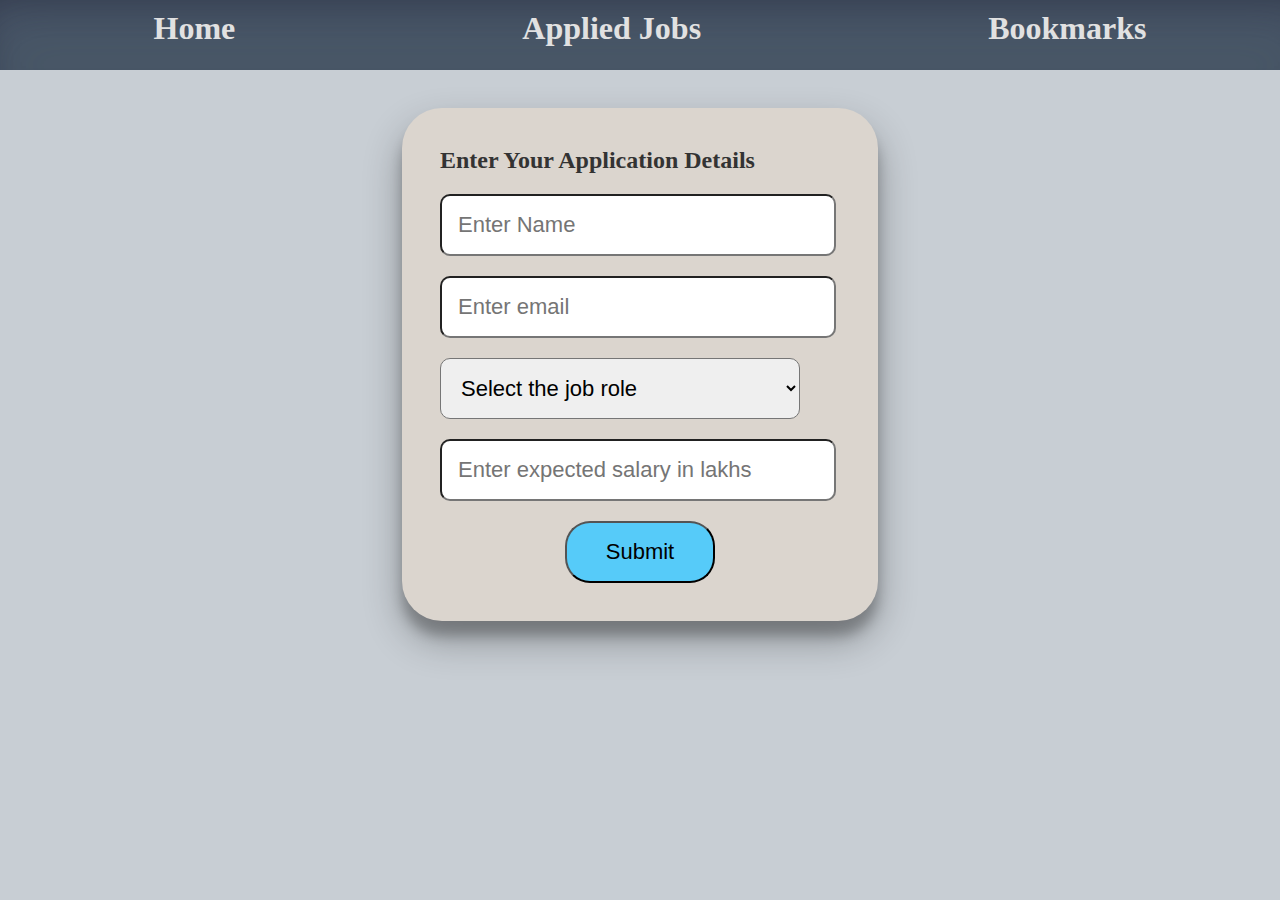
<file: index.html>
<!DOCTYPE html>
<html lang="en">
<head>
    <meta charset="UTF-8">
    <meta name="viewport" content="width=device-width, initial-scale=1.0">
    <title>Home Page</title>
    <link href="style.css" rel="stylesheet">
    
</head>
<body>
    <div id="links">
        <h2><a href="./index.html">Home</a></h2>
        <h2><a href="./Applied.html">Applied Jobs</a></h2>
        <h2><a href="./Bookmarks.html">Bookmarks</a></h2>
    </div>
    <!-- <div id="body-form"> -->
        <form id="form" style="background-color: rgb(219, 213, 206);">
            <h3>Enter Your Application Details</h3>
        <input id="name" type="text" placeholder="Enter Name">
        <input id="email" type="email" placeholder="Enter email">
        <select id="role" name="role">
            <option value="">Select the job role</option>
            <option value="SDE1">SDE-1</option>
            <option value="SDE2">SDE-2</option>
            <option value="deveops">DevOps Engineer</option>
            <option value="FSD">Full Stack Developer</option>
            <option value="Backend">Backend Developer</option>
            <option value="Frontend">Frontend Developer</option>
            <option value="Database Administrator">Database Administrator</option>
            <option value="Tester">Tester</option>
            <option value="UI/UX developer">UI/UX Developer</option>
            <option value="data_engineer">Data Engineer</option>
            <option value="data_analyst">Data Analyst</option>
            <option value="data_scientist">Data Scientist</option>
            <option value="Big Data Engineer">Big Data Engineer</option>
            <option value="ML Engineer">Machine Learning Engineer</option>
            <option value="Cloud Architect">Cloud Architect</option>
            <option value="Cybersecurity engineer">Cybersecurity Engineer</option>
            <option value="blockchain developer">Blockchain Developer</option>
        </select>

        <input id="salary" type="number" placeholder="Enter expected salary in lakhs">
        <input type="submit" id="btn">
        </form>
        
    <!-- </div> -->
</body>
</html>
<script>
    document.querySelector("#form").addEventListener("submit",myFunction);
    let jobArray=JSON.parse(localStorage.getItem("jobApplication"))|| [];
    

    function myFunction(){
        event.preventDefault();
        let object={
            name:document.querySelector("#name").value,
            email:document.querySelector("#email").value,
            role:document.querySelector("#role").value,
            salary:document.querySelector("#salary").value


        }
        window.location.reload();

       jobArray.push(object);
        localStorage.setItem("jobApplication",JSON.stringify(jobArray));
        
    }
    
    
    
    //localStorage--->number/string
    
    //setItem-->add.
    // localStorage.setItem("phonenumber",1234567);   

    //getItem--->access
    // let data=localStorage.getItem("phonenumber");
    // console.log(typeof(data));


     // // JSON.stringify-->it will keep the datatype same;
    // localStorage.setItem("array",JSON.stringify([1,2,3,4,5,6,7]));

    // let arrayData=JSON.parse(localStorage.getItem("array"));
    // console.log(arrayData);
    // // JSON.parse

       
</script>
</file>
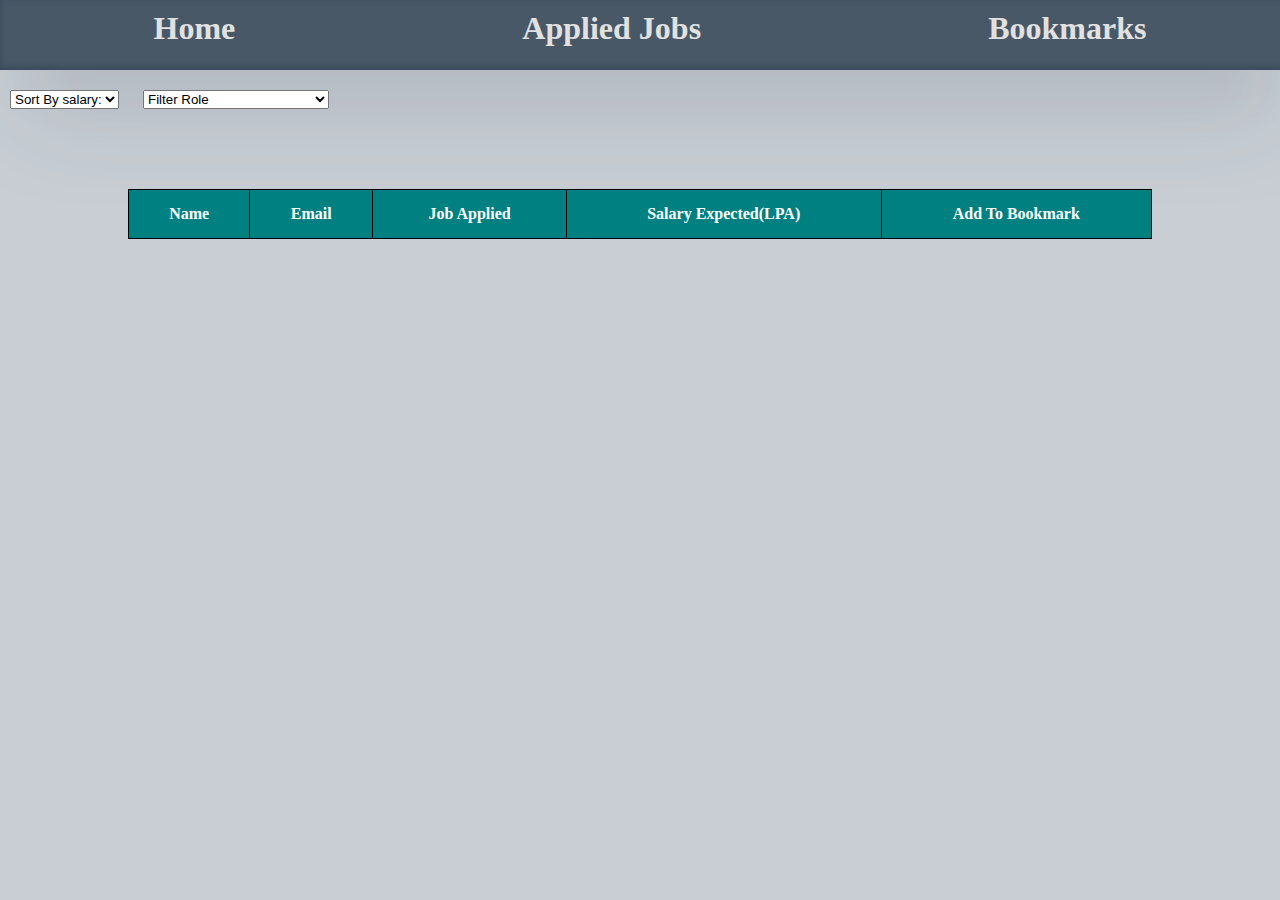
<file: Applied.html>
<!DOCTYPE html>
<html lang="en">
<head>
    <meta charset="UTF-8">
    <meta name="viewport" content="width=device-width, initial-scale=1.0">
    <title>Applied Jobs</title>
    <link href="commonstyle.css" rel="stylesheet">

</head>
<body>
    <div id="links">
        <h2><a href="./index.html">Home</a></h2>
        <h2><a href="./Applied.html">Applied Jobs</a></h2>
        <h2><a href="./Bookmarks.html">Bookmarks</a></h2>
    </div>


    
    <select id="sortSalary" onchange="handleSalary
    ()">
        <option value="">Sort By salary:</option>
        <option value="HTL">High to Low</option>
        <option value="LTH">Low to High</option>
    </select>

    <select id="filterRole" onchange="handfilter()">
        <option value="">Filter Role</option>
            <option value="SDE1">SDE-1</option>
            <option value="SDE2">SDE-2</option>
            <option value="deveops">DevOps Engineer</option>
            <option value="FSD">Full Stack Developer</option>
            <option value="Backend">Backend Developer</option>
            <option value="Frontend">Frontend Developer</option>
            <option value="Database Administrator">Database Administrator</option>
            <option value="Tester">Tester</option>
            <option value="UI/UX developer">UI/UX Developer</option>
            <option value="data_engineer">Data Engineer</option>
            <option value="data_analyst">Data Analyst</option>
            <option value="data_scientist">Data Scientist</option>
            <option value="Big Data Engineer">Big Data Engineer</option>
            <option value="ML Engineer">Machine Learning Engineer</option>
            <option value="Cloud Architect">Cloud Architect</option>
            <option value="Cybersecurity engineer">Cybersecurity Engineer</option>
            <option value="blockchain developer">Blockchain Developer</option>
    </select>

    <table>
        <thead>
            <tr>
                <th>Name</th>
                <th>Email</th>
                <th>Job Applied</th>
                <th>Salary Expected(LPA)</th>
                <th>Add To Bookmark</th>
            </tr>
        </thead>
        <tbody id="body">
            <!-- Append your output to body -->
        </tbody>
    </table>
</body>
</html>
<script>
let Data=JSON.parse(localStorage.getItem("jobApplication"));

// filter by role
function handfilter(){
    let selected=document.getElementById("filterRole").value;
    let filteredData=Data.filter(function(element){
        return element.role===selected;
    })
    // console.log(filteredData);
    displayData(filteredData);
}

// filter by salary
function handleSalary(){
let selected_salary=document.getElementById("sortSalary").value;
if(selected_salary=="HTL"){
    Data.sort(function(a,b){
        return b.salary-a.salary;

    })
    displayData(Data);

}
else{
    Data.sort(function(a,b){
        return a.salary-b.salary;
    })
    displayData(Data);

}
}



let bookMarkArr=JSON.parse(localStorage.getItem("bookmarks"))||[];
let tbody= document.querySelector("#body")
displayData(Data);
function displayData(Data){
   document.querySelector("#body").innerHTML="";
    Data.forEach(function(element){
        let tr=document.createElement("tr");
        let td1=document.createElement("td");
        let td2=document.createElement("td");
        let td3=document.createElement("td");
        let td4=document.createElement("td");
        let td5=document.createElement("button");

        td1.innerText=element.name;
        td2.innerText=element.email;
        td3.innerText=element.role;
        td4.innerText=element.salary;
        td5.innerText="Bookmarks";

        td5.addEventListener("click",function(){
            bookMarkFun(element)
        })

        tr.append(td1,td2,td3,td4,td5);
        tbody.append(tr);


});

function bookMarkFun(element){
    bookMarkArr.push(element);
    localStorage.setItem("bookmarks",JSON.stringify(bookMarkArr));
}
}

</script>
</file>
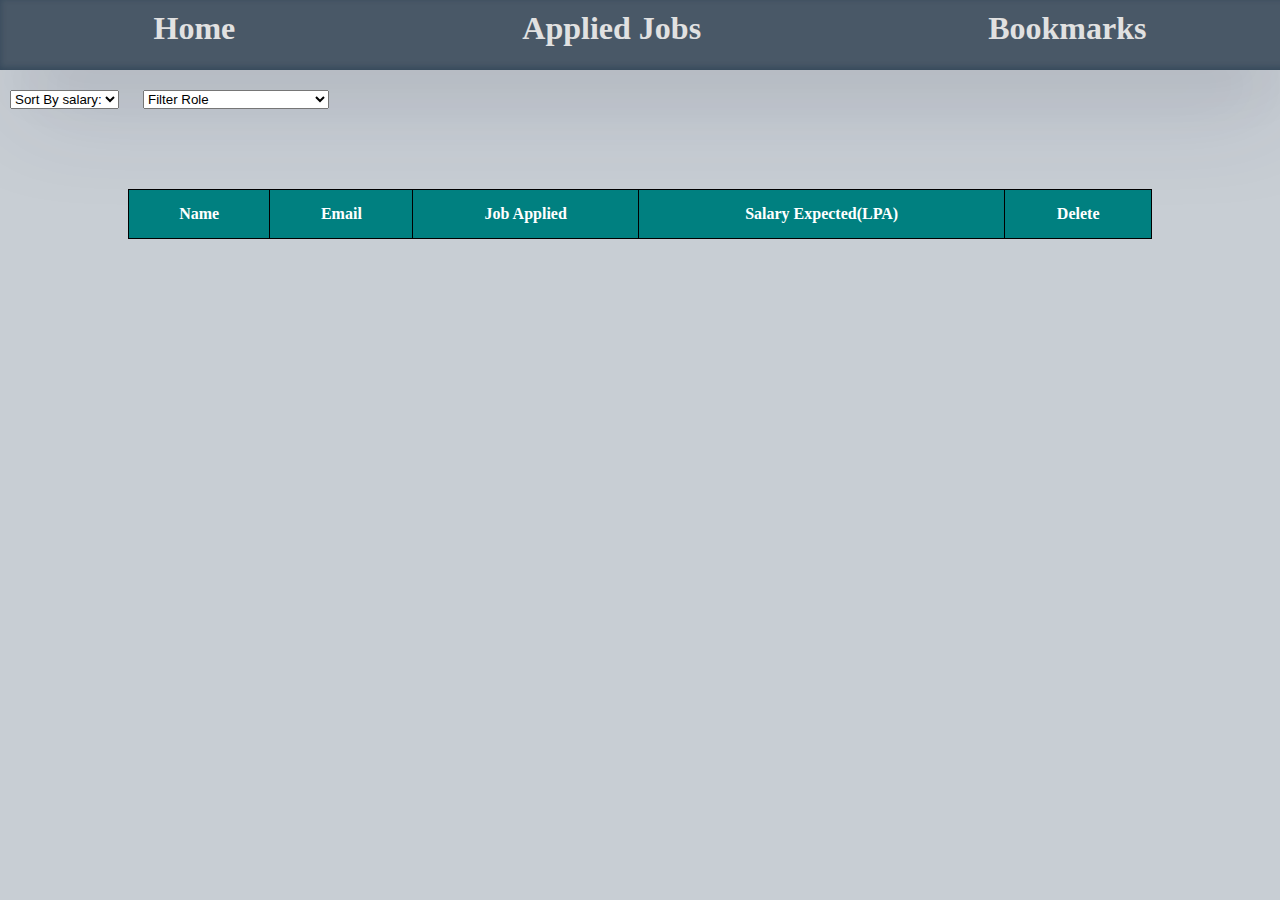
<file: Bookmarks.html>
<!DOCTYPE html>
<html lang="en">
<head>
    <meta charset="UTF-8">
    <meta name="viewport" content="width=device-width, initial-scale=1.0">
    <title>Bookmarks</title>
    <link href="commonstyle.css" rel="stylesheet">
 
</head>
<body>
    <div id="links">
        <h2><a href="./index.html">Home</a></h2>
        <h2><a href="./Applied.html">Applied Jobs</a></h2>
        <h2><a href="./Bookmarks.html">Bookmarks</a></h2>
    </div>

    <select id="sortSalary" onchange="handleSalary
    ()">
        <option value="">Sort By salary:</option>
        <option value="HTL">High to Low</option>
        <option value="LTH">Low to High</option>
    </select>

    <select id="filterRole" onchange="handfilter()">
        <option value="">Filter Role</option>
            <option value="SDE1">SDE-1</option>
            <option value="SDE2">SDE-2</option>
            <option value="deveops">DevOps Engineer</option>
            <option value="FSD">Full Stack Developer</option>
            <option value="Backend">Backend Developer</option>
            <option value="Frontend">Frontend Developer</option>
            <option value="Database Administrator">Database Administrator</option>
            <option value="Tester">Tester</option>
            <option value="UI/UX developer">UI/UX Developer</option>
            <option value="data_engineer">Data Engineer</option>
            <option value="data_analyst">Data Analyst</option>
            <option value="data_scientist">Data Scientist</option>
            <option value="Big Data Engineer">Big Data Engineer</option>
            <option value="ML Engineer">Machine Learning Engineer</option>
            <option value="Cloud Architect">Cloud Architect</option>
            <option value="Cybersecurity engineer">Cybersecurity Engineer</option>
            <option value="blockchain developer">Blockchain Developer</option>
    </select>

    <table>
        <thead>
            <tr>
                <th>Name</th>
                <th>Email</th>
                <th>Job Applied</th>
                <th>Salary Expected(LPA)</th>
                <th>Delete</th>
            </tr>
        </thead>
        <tbody id="body">
            <!-- Append your output to body -->
        </tbody>
    </table>
    
</body>
</html>
<script>
    let filt_Data=JSON.parse(localStorage.getItem("bookmarks"));

// filter by role
function handfilter(){
    let selected=document.getElementById("filterRole").value;
    let filteredData=filt_Data.filter(function(element){
        return element.role===selected;
    })
    // console.log(filteredData);
    displayData(filteredData);
}

// filter by salary
function handleSalary(){
let selected_salary=document.getElementById("sortSalary").value;
if(selected_salary=="HTL"){
    filt_Data.sort(function(a,b){
        return b.salary-a.salary;

    })
    displayData(filt_Data);

}
else{
    filt_Data.sort(function(a,b){
        return a.salary-b.salary;
    })
    displayData(filt_Data);

}
}

    let Data=JSON.parse(localStorage.getItem("bookmarks"));
    let tbody= document.querySelector("#body");

    displayData(Data);
    function displayData(Data){
   document.querySelector("#body").innerHTML="";
    Data.forEach(function(element,index){
        let tr=document.createElement("tr");
        let td1=document.createElement("td");
        let td2=document.createElement("td");
        let td3=document.createElement("td");
        let td4=document.createElement("td");
        let td5=document.createElement("button");

        td1.innerText=element.name;
        td2.innerText=element.email;
        td3.innerText=element.role;
        td4.innerText=element.salary;
        td5.innerText="Remove";

        td5.addEventListener("click",function(){
            deleteJobList(element,index);
        });

        tr.append(td1,td2,td3,td4,td5);
        tbody.append(tr);


});

}
function deleteJobList(element,index){
    Data.splice(index,1);
    localStorage.setItem("bookmarks",JSON.stringify(Data));
    window.location.reload();
 
}




</script>
</file>
<file: style.css>
*{
    margin:0;
    padding: 0;
}
body{
background-color: #c8ced4;
}
h2>a{
    color:#E1E1E1;
    text-decoration: none;
    font-size: xx-large;
    font-weight: bolder;
}
h3{
    font-size: x-large;
    font-weight: bolder;
}
#links{
    width: 100%;
    height: 50px;
    /* border: 2px solid red; */
    background-color:#495867;
    padding: 10px;
    display: flex;

    justify-content: space-around;
    box-shadow: rgba(50, 50, 93, 0.25) 0px 30px 60px -12px inset, rgba(0, 0, 0, 0.3) 0px 18px 36px -18px inset;}
#form{
    width:400px;
    /* border:1px solid rgb(230, 230, 230); */
    margin: 3% auto;
    padding: 3%;
    background-color: #E9ECEF;
    color: #333333;
    border-radius: 40px;
    box-shadow: rgba(0, 0, 0, 0.3) 0px 19px 38px, rgba(0, 0, 0, 0.22) 0px 15px 12px;
}
input,select{
    display: block;
    width: 90%;
    margin: 20px 0;
    font-size: 22px;
    padding: 4%;
    border-radius: 10px;
}
option{
    font-size: 26px;
}
#btn{
    background-color: #56CBF9;
    cursor: pointer;
    border-radius: 25px ;
    width: 150px;
    margin: auto;
}
</file>
<file: commonstyle.css>
*{
    margin:0;
    padding: 0;
}
body{
    background-color: #c8ced4;

}
h2>a{
    color:#E1E1E1;
    text-decoration: none;
    font-size: xx-large;
    font-weight: bolder;
}
#links{
    width: 100%;
    height: 50px;
    /* border: 2px solid red; */
    background-color: #495867;;

    padding: 10px;
    display: flex;
    justify-content: space-around;
    box-shadow: rgba(50, 50, 93, 0.25) 0px 50px 100px -20px, rgba(0, 0, 0, 0.3) 0px 30px 60px -30px, rgba(10, 37, 64, 0.35) 0px -2px 6px 0px inset;
}

table,td,th{
    border: 1px solid black;
}
table{
    width: 80%;
    margin: auto;
    margin-top: 60px;
    border-collapse: collapse;
    background-color:cornsilk;
}
td,th,button{
    padding: 15px;
}
tr>th{
    background-color: teal;
    color: white;
    /* text-align: center; */
}
button{
/* margin-left: 5%; */
width: 100%;
background-color: rgb(136, 121, 121);
color: white;
}
tr>td{
    text-align: center;
}
#filterRole,#sortSalary{
    margin: 20px 10px;
}
</file>
